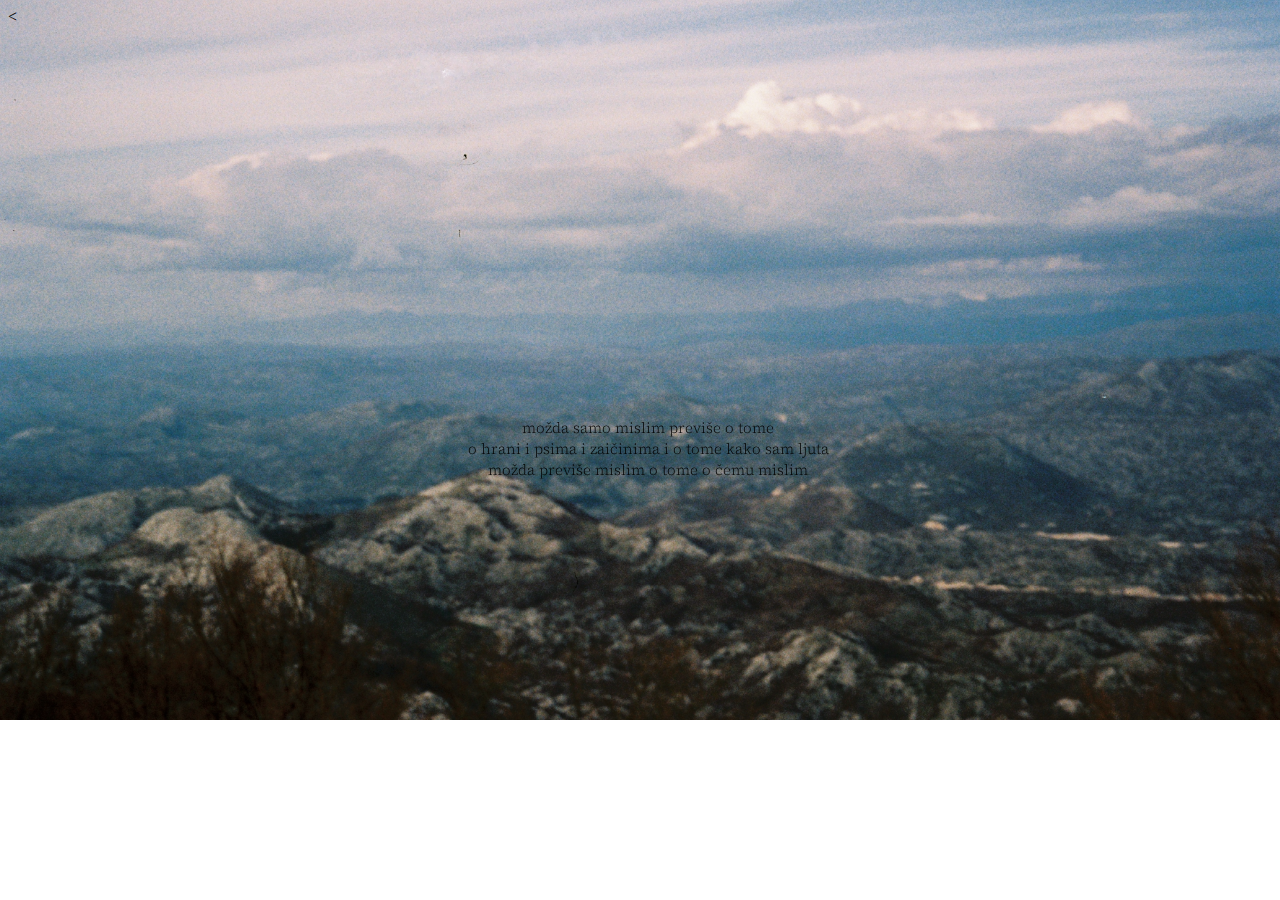
<file: cetrnaest.html>
<!DOCTYPE html>

<html>

<head>
	<title>jovana</title>
	<meta charset="utf-8">
	<link rel="stylesheet" href="cetrnaest.css">
<<link rel="preconnect" href="https://fonts.googleapis.com">
<link rel="preconnect" href="https://fonts.gstatic.com" crossorigin>
<link href="https://fonts.googleapis.com/css2?family=Source+Serif+4:ital,opsz@1,8..60&display=swap" rel="stylesheet">
</head>

<body>
	
<!--	<div class="holder"> 
		<img src="tri.png">
	</div> -->

<div class="tekst"> <a href="petnaest.html"> <p>možda samo mislim previše o tome
	<br>o hrani i psima i zaičinima i o tome kako sam ljuta
	<br>možda previše mislim o tome o čemu mislim
	<br> </p> </a>
</div>

</body>

</html>
</file>
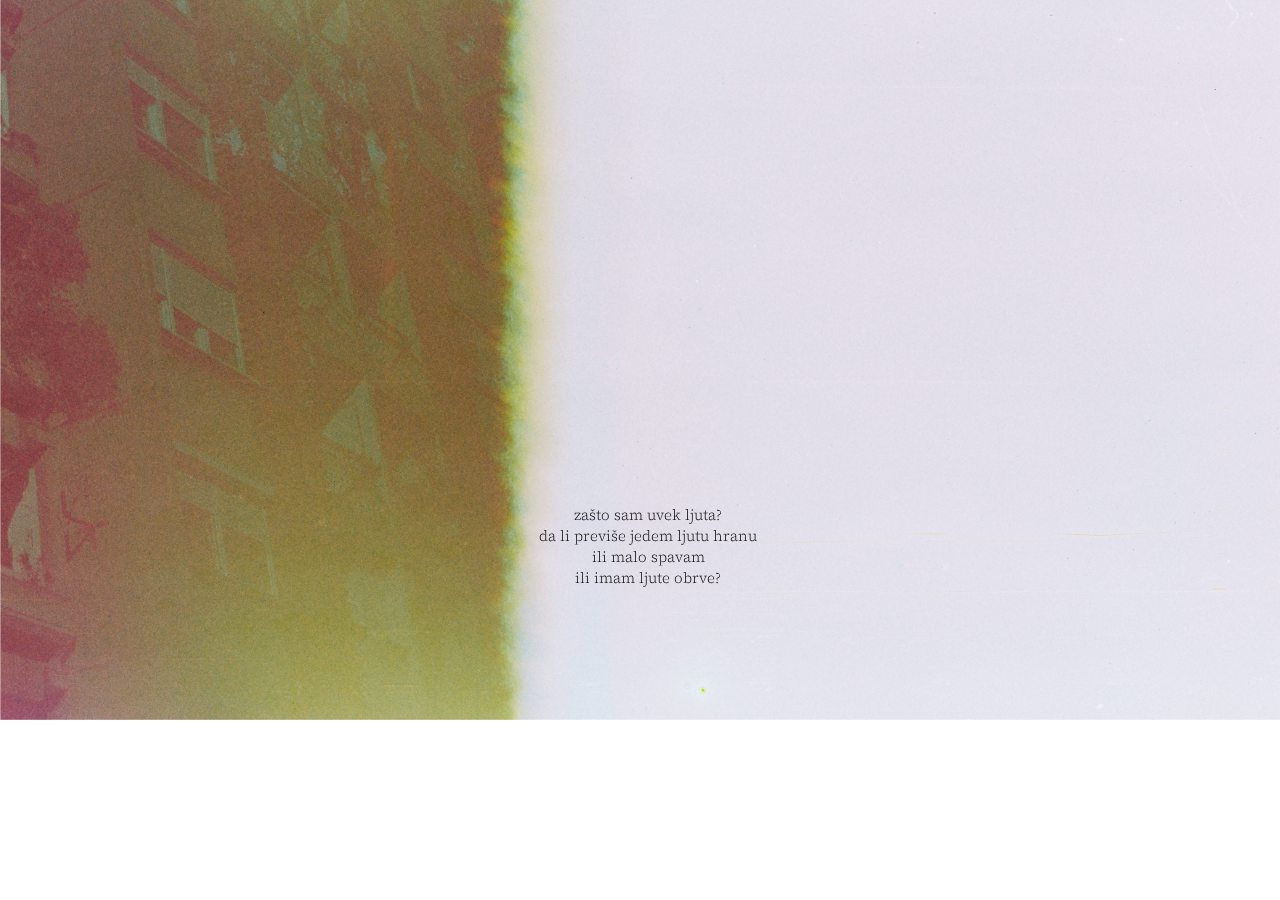
<file: pet.html>
<!DOCTYPE html>

<html>

<head>
  <title>jovana</title>
  <meta charset="utf-8">
  <link rel="stylesheet" href="pet.css">
<link rel="preconnect" href="https://fonts.googleapis.com">
<link rel="preconnect" href="https://fonts.gstatic.com" crossorigin>
<link href="https://fonts.googleapis.com/css2?family=Source+Serif+4:ital,opsz@1,8..60&display=swap" rel="stylesheet">
</head>

<body>

<div class="tekst"> <a href="sest.html"> <p>zašto sam uvek ljuta?
  <br>da li previše jedem ljutu hranu
  <br>ili malo spavam
  <br>ili imam ljute obrve?
  <br> </p> </a>
</div>

</body>

</html>
</file>
<file: cetrnaest.css>
body {
  background-image: url('cetrnaest.png');
    background-repeat: no-repeat;
  background-size: cover;

}
.holder{
  width: 100%;
  height: 100%;
  position: relative;

}

.holder img {
  width: 85%;
  height: 85%;
object-fit: cover;
align-items: center;
display: block;
margin-left: 7.5%;
margin-right: 7.5%;
} 

p{
 word-wrap: break-word;
 z-index:100
}

.tekst {
  display:block;
  position: fixed;
  width: 100%;
  bottom: 45vh;
}

.tekst p {
  font-size: 15px;
font-family: 'Source Serif 4', serif;
  font-weight: 300;
  word-wrap: break-word;
  text-align: center;
}

a:link {
  color: black;
}

a:hover {
  color: black;
}

a:visited {
  color: black;
}

a:active {
  color: black;
}

a:link, a:visited {
  text-decoration: none;
}
</file>
<file: pet.css>
body {
  background-image: url('pet.png');

  background-repeat: no-repeat;
  background-size: cover;

}
.holder{
  width: 100%;
  height: 100%;
  position: relative;

}

.holder img {
  width: 80%;
  height: 80%;
object-fit: cover;
align-items: center;
display: block;
margin-left: 7.5%;
margin-right: 7.5%;
} 

p{
 word-wrap: break-word;
 z-index:100
}

.tekst {
  display:block;
  position: fixed;
  width: 100%;
  bottom: 33vh;
}

.tekst p {
  font-size: 15px;
font-family: 'Source Serif 4', serif;

  font-weight: 300;
  word-wrap: break-word;
  text-align: center;
}

a:link {
  color: black;
}

a:hover {
  color: black;
}

a:visited {
  color: black;
}

a:active {
  color: black;
}

a:link, a:visited {
  text-decoration: none;
}
</file>
